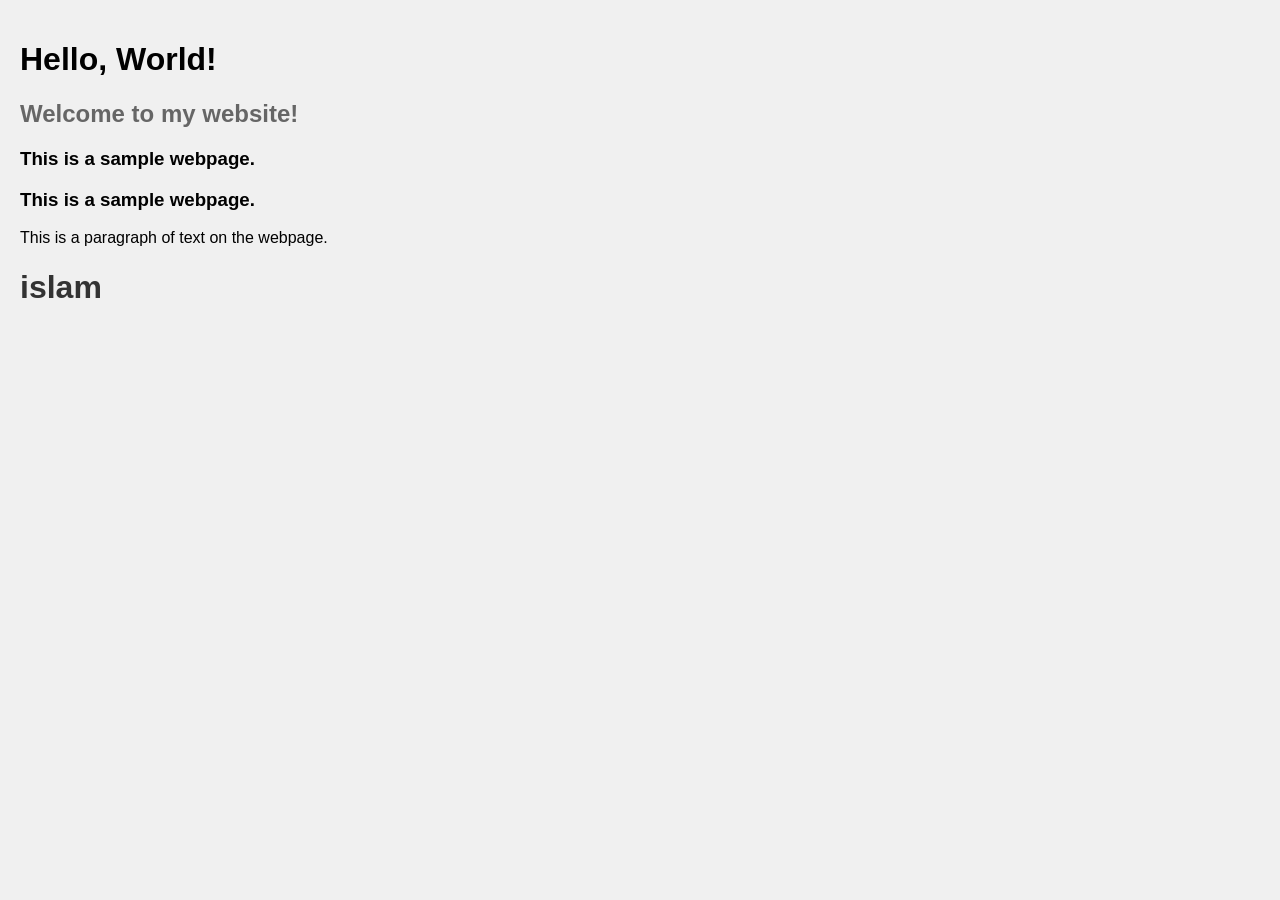
<file: index.html>
<!doctype html>
<html lang="en">
  <head>
    <meta charset="UTF-8" />
    <meta name="viewport" content="width=device-width, initial-scale=1.0" />
    <link rel="stylesheet" href="./style.css" />
    <title>Document</title>
  </head>
  <body>
    <h1>Hello, World!</h1>
    <h2>Welcome to my website!</h2>
    <h3>This is a sample webpage.</h3>
    <h3>This is a sample webpage.</h3>
    <p>This is a paragraph of text on the webpage.</p>
    <h1 class="h1">islam</h1>
    <h1></h1>
  </body>
</html>
</file>
<file: style.css>
body {
  background-color: #f0f0f0;
  font-family: Arial, sans-serif;
  margin: 0;
  padding: 20px;
}

.h1 {
  color: #333;
}

h2 {
  color: #666;
}
/* This is a comment in CSS */
/** kkkkk **/
/*? This is a comment in CSS ?*/
/*! This is a comment in CSS !*/
/*todo This is a comment in CSS todo*/

body {
  display: block;
}
</file>
